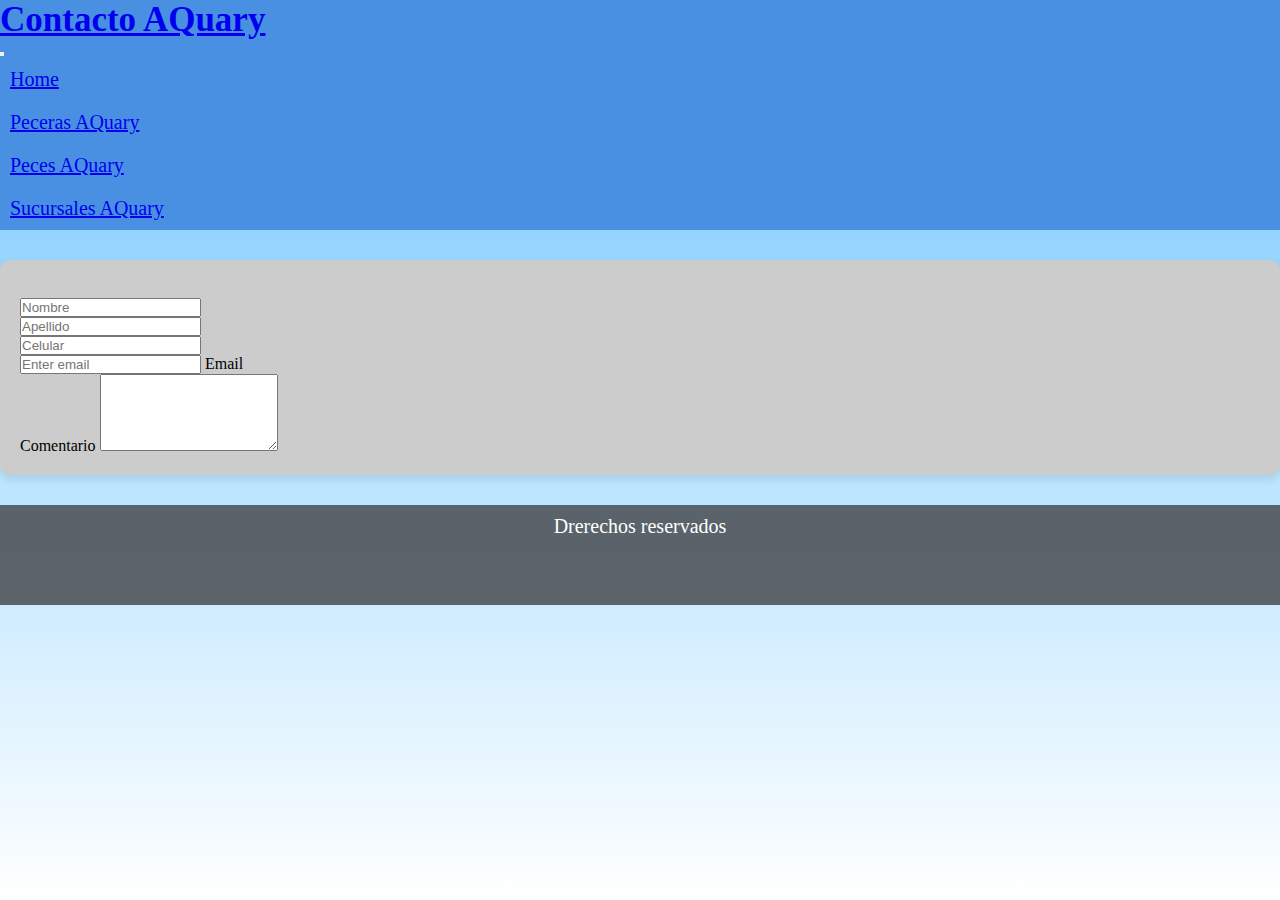
<file: paginas/contacto.html>
<!DOCTYPE html>
<html lang="es">
<head>
    <meta charset="UTF-8">
    <meta name="viewport" content="width=device-width, initial-scale=1.0">
    <meta name="descripcion" content="PECES Y PECERAS">
    <meta name="keywords" content="PECES,PECERAS,PECERA,PLANTAS DE ACUARIO,ACUARIO,PECES DE ACUARIO">
    <link rel="stylesheet" href="https://cdnjs.cloudflare.com/ajax/libs/font-awesome/6.5.2/css/all.min.css" integrity="sha512-SnH5WK+bZxgPHs44uWIX+LLJAJ9/2PkPKZ5QiAj6Ta86w+fsb2TkcmfRyVX3pBnMFcV7oQPJkl9QevSCWr3W6A==" crossorigin="anonymous" referrerpolicy="no-referrer" />
    <!--inicia bootstrap v5.0-->
    <link href="https://cdn.jsdelivr.net/npm/bootstrap@5.0.2/dist/css/bootstrap.min.css" rel="stylesheet" integrity="sha384-EVSTQN3/azprG1Anm3QDgpJLIm9Nao0Yz1ztcQTwFspd3yD65VohhpuuCOmLASjC" crossorigin="anonymous">
    <!--fin B. -->
    <link rel="stylesheet" href="/estilos.css">
    <title>Contacto AQuary</title>
</head>
<body>
    <header>
        <nav class="navbar navbar-expand-sm bg-dark navbar-dark">
            <div class="container-fluid">
                <h1> <a class="navbar-brand" href="#">Contacto AQuary</a></h1>
            <button class="navbar-toggler" type="button" data-bs-toggle="collapse" data-bs-target="#collapsibleNavbar">
                <span class="navbar-toggler-icon"></span>
            </button>
            <div class="collapse navbar-collapse" id="collapsibleNavbar">
                <ul class="navbar-nav">
                <li class="nav-item">
                    <a class="nav-link" href="/index.html">Home</a>
                </li>
                <li class="nav-item">
                    <a class="nav-link" href="/paginas/peceras.html">Peceras AQuary</a>
                </li>
                <li class="nav-item">
                    <a class="nav-link" href="/paginas/peces.html">Peces AQuary</a>
                </li>
                <li class="nav-item">
                    <a class="nav-link" href="/paginas/sucursales.html">Sucursales AQuary</a>
                </li>
                </ul>
            </div>
            </div>
        </nav>
    </header>
    <div class="container-fluid formmu">
        <div class="row">
            <div class="col-sm-12 col-md-12 col-lg-8 col-xl-8 formulario1">
                <form action="/enviar.php" method="post" class="formulario">
                    <br>
                    <input type="text" id="nombre" name="name" class="form-control" placeholder="Nombre">
                    <br>
                    <input type="text" id="apellido" name="apellido" class="form-control" placeholder="Apellido">
                    <br>
                    <input type="number" id="phone" name="phone" class="form-control" placeholder="Celular">
                    <div class="form-floating mb-3 mt-3">
                        <input type="text" class="form-control" id="email" placeholder="Enter email" name="email">
                        <label for="email">Email</label>
                    </div>
                    <label for="comment">Comentario</label>
                    <textarea class="form-control" rows="5" id="comment" name="text"></textarea>
                    <br>
                </form>
            </div>
        </div>
    </div>
    <footer class="redes">
        <p>Drerechos reservados</p>
        <div class="redes2">
    <a href=""><i class="fa-brands fa-instagram"></i></a>
    <a href=""><i class="fa-brands fa-whatsapp"></i></a>
    <a href=""><i class="fa-brands fa-facebook"></i></a>
        </div>
    </footer>
</body>
<!--inicia scripts-->
<script src="https://cdn.jsdelivr.net/npm/@popperjs/core@2.9.2/dist/umd/popper.min.js" integrity="sha384-IQsoLXl5PILFhosVNubq5LC7Qb9DXgDA9i+tQ8Zj3iwWAwPtgFTxbJ8NT4GN1R8p" crossorigin="anonymous"></script>
<script src="https://cdn.jsdelivr.net/npm/bootstrap@5.0.2/dist/js/bootstrap.min.js" integrity="sha384-cVKIPhGWiC2Al4u+LWgxfKTRIcfu0JTxR+EQDz/bgldoEyl4H0zUF0QKbrJ0EcQF" crossorigin="anonymous"></script>
<!--fin s. -->
</html>
</file>
<file: estilos.css>
* {
  margin: 0;
  padding: 0;
  box-sizing: border-box;
}

body {
  flex-direction: column;
  height: 100vh;
  background: linear-gradient(#6ec6ff, #ffffff);
  background-repeat: no-repeat;
}

.navbar .navbar-brand {
  font-size: 35px;
  margin-right: 50px;
}

.navbar {
  background-color: #4A90E2 !important;
}
.navbar .navbar-nav {
  transition: all 0.7s;
}
.navbar .navbar-nav .nav-item {
  font-size: 20px;
  padding: 10px;
  margin-right: 50px;
}

.nav-link:hover {
  color: #FFA500 !important;
  transition: all 0.7s;
  transform: scale(1.09);
  font-size: 25px;
}

footer {
  display: flex;
  background-color: rgba(51, 51, 51, 0.737254902);
  margin-top: 30px;
  height: 100px;
  width: 100%;
  background-position: center;
  text-align: center;
  justify-content: center;
  align-items: center;
}
footer p {
  color: #ffffff;
  font-size: 20px;
}

.redes {
  display: flex;
  flex-direction: column;
  align-items: center;
  font-size: 40px;
  padding: 10px;
  color: #ffffff;
}
.redes a {
  padding: 20px;
}
.redes p {
  margin-bottom: 10px;
}

.fa-brands:hover {
  color: #ffffff;
}

.parrafo1, .parrafo3, .parrafo2 {
  background-color: #6ec6ff;
  color: #ffffff;
  background-position: center;
  text-align: center;
  font-size: 20px;
  border-radius: 5px;
  margin-top: 20px;
  margin-bottom: 20px;
}

.img1, .img2 {
  background-image: url(/multimedia/imagenes_pez/pez_111-Photoroom.png-Photoroom.png);
  background-size: cover;
  height: 400px;
  background-repeat: no-repeat;
  background-position: center;
  border-radius: 5px;
  margin-top: 20px;
  margin-bottom: 50px;
}

.img2 {
  background-image: url(/multimedia/imagenes_pez/pez_1_600.png);
}

.carousel-inner {
  height: 300px;
  border: 2px solid #4A90E2;
  background-position: center;
  background-size: cover;
  margin-top: 50px;
  margin-bottom: 50px;
}

.carousel-item img {
  height: 300px;
}

.itempeces {
  height: 350px;
  border: 2px solid #999999;
  background-position: center;
  background-size: cover;
  background-color: #0077CC;
  transition: all 0.7s;
}
.itempeces.imagenpeces1, .itempeces.imagenpeces8, .itempeces.imagenpeces7, .itempeces.imagenpeces6, .itempeces.imagenpeces5, .itempeces.imagenpeces4, .itempeces.imagenpeces3, .itempeces.imagenpeces2 {
  background-size: 80%;
  background-repeat: no-repeat;
  background-image: url(/multimedia/imagenesPeces_peceras/pez_1.jpg);
}
.itempeces.imagenpeces2 {
  animation-duration: 4s;
  background-image: url(/multimedia/imagenesPeces_peceras/pez_2.jpg);
}
.itempeces.imagenpeces3 {
  background-image: url(/multimedia/imagenesPeces_peceras/plantas_10.jpg);
}
.itempeces.imagenpeces4 {
  background-image: url(/multimedia/imagenesPeces_peceras/plantas_8.jpg);
}
.itempeces.imagenpeces5 {
  background-image: url(/multimedia/imagenesPeces_peceras/pez_3.jpg);
}
.itempeces.imagenpeces6 {
  background-image: url(/multimedia/imagenesPeces_peceras/pez_4.jpg);
}
.itempeces.imagenpeces7 {
  background-image: url(/multimedia/imagenesPeces_peceras/pez_5.jpg);
}
.itempeces.imagenpeces8 {
  background-image: url(/multimedia/imagenesPeces_peceras/pez_6.jpg);
}

.itempeces:hover {
  background-size: 100%;
}

.imgpeceras {
  background-size: cover;
  background-position: center;
  border-radius: 5px;
  margin-top: 30px;
  margin-top: 30px;
  transition: all 0.7s;
  filter: grayscale(100%);
}

.imgpeceras:hover {
  filter: sepia(0%);
  transform: scale(1.09);
}

.parrafo3 {
  min-height: 350px;
  text-align: center;
  transition: all 0.7s;
  padding: 30px;
}

.parrafo3:hover {
  transform: scale(1.09);
}

.peceras1, .peceras7, .peceras5, .peceras3 {
  background-image: url(/multimedia/imagenesPeces_peceras/pecera_2.jpg);
  height: 350px;
}

.peceras3 {
  background-image: url(/multimedia/imagenesPeces_peceras/plantas_1.jpg);
}

.peceras5 {
  background-image: url(/multimedia/imagenesPeces_peceras/plantas_17.jpg);
}

.peceras7 {
  background-image: url(/multimedia/imagenesPeces_peceras/pecera_1.jpg);
}

.mapa {
  margin-top: 35px;
}

.formmu {
  margin-top: 30px;
}

.formulario {
  background-color: #CCCCCC;
  border-radius: 10px;
  padding: 20px;
  box-shadow: 0 4px 8px rgba(0, 0, 0, 0.1);
}

/*# sourceMappingURL=estilos.css.map */
</file>
